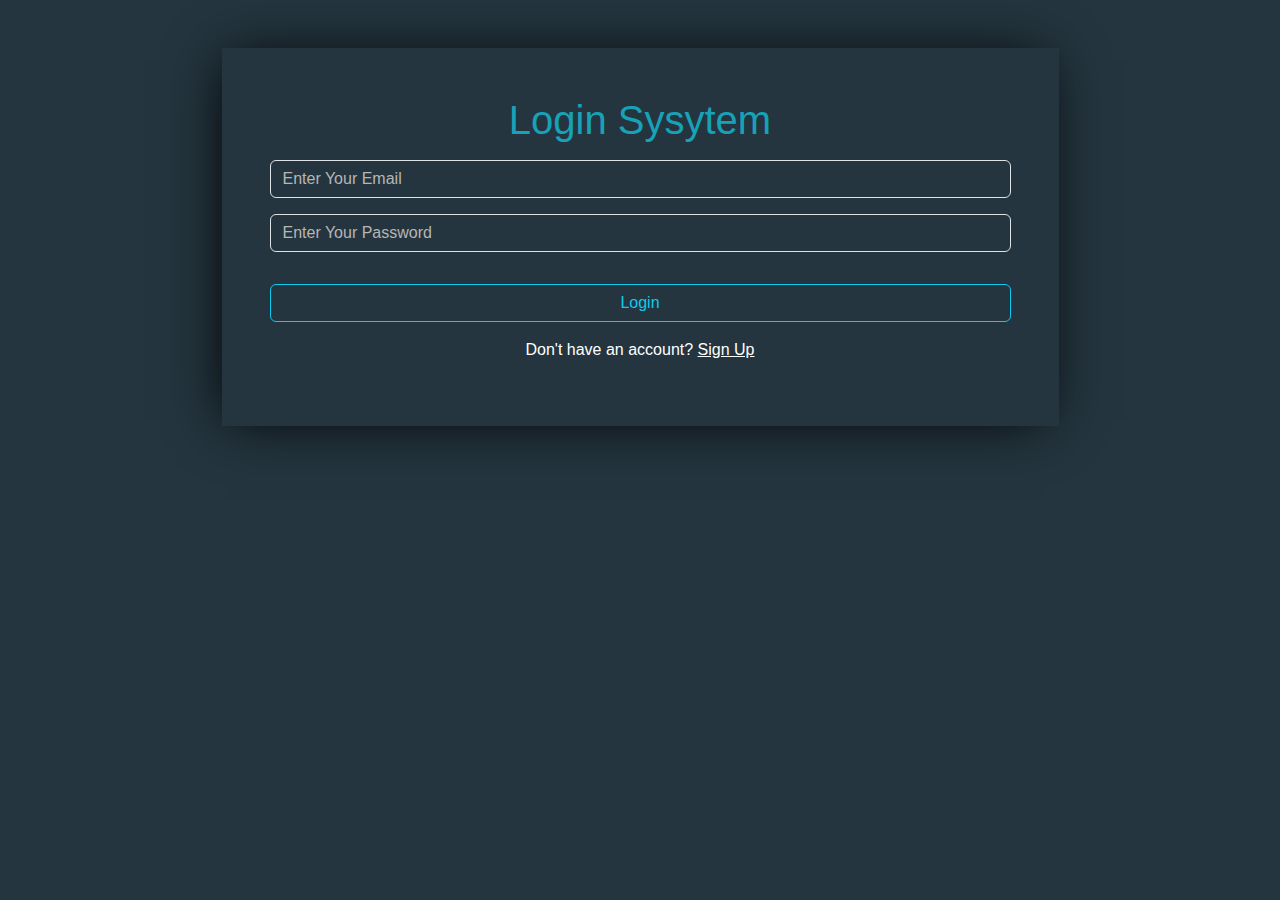
<file: index.html>
<!DOCTYPE html>
<html>
  <head>
    <meta charset="utf-8">
    <meta name="viewport" content="width=device-width, initial-scale=1.0">
    <title>login</title>
    <link rel="stylesheet" href="https://cdn.jsdelivr.net/npm/bootstrap@5.3.3/dist/css/bootstrap.min.css">
    <link rel="stylesheet" href="style.css">
  </head>
  <body>
    <div class="container my-5 text-center">
      <div class="group m-auto w-75 p-5">
        <h1>Login Sysytem</h1>
        <input type="text" id="signInEmail" class="form-control my-3" placeholder="Enter Your Email">
        <input type="password" id="signInPassword" class="form-control my-3" placeholder="Enter Your Password">
        <p id="incorrect"></p>
        <button class="btn btn-outline-info w-100 my-3" onclick="login()">Login</button>
        <p class="text-white">
          Don't have an account? <a href="/signup.html" class="text-white">Sign Up</a>
        </p>
      </div>
    </div>
    <script src="script.js"></script>
  </body>
</html>
</file>
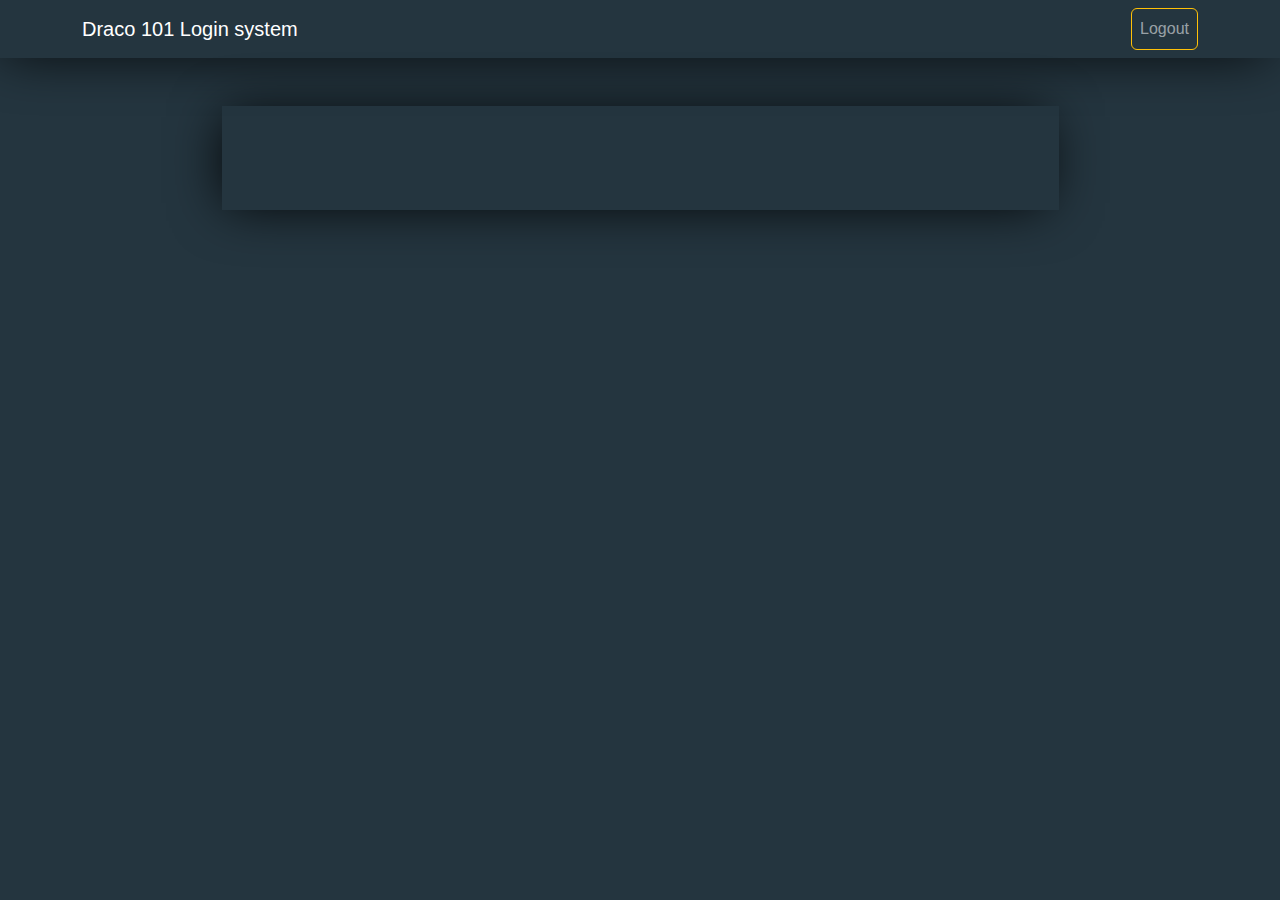
<file: home.html>
<!DOCTYPE html>
<html>
  <head>
    <meta charset="utf-8">
    <meta name="viewport" content="width=device-width, initial-scale=1.0">
    <title>login</title>
    <link rel="stylesheet" href="https://cdn.jsdelivr.net/npm/bootstrap@5.3.3/dist/css/bootstrap.min.css">
    <link rel="stylesheet" href="style.css">
  </head>
  <body>
    <nav class="navbar navbar-expand-lg navbar-dark group">
      <div class="container">
        <a class="navbar-brand" href="#">Draco 101 Login system</a>
      <button class="navbar-toggler" type="button" data-toggle="collapse" data-target="#navbarSupportedContent" aria-controls="navbarSupportedContent" aria-expanded="false" aria-label="Toggle navigation">
        <span class="navbar-toggler-icon"></span>
      </button>
      <div class="collapse navbar-collapse flex-row-reverse" id="navbarSupportedContent">
        <ul class="navbar-nav ml-auto">
            <li class="nav-item ">
                <a class="nav-link btn btn-outline-warning border border-warning rounded" href="/" onclick="logout()">Logout</a>
            </li>
        </ul>
    </div>
      </div>
    </nav>
    <div class="container my-5 text-center">
      <div class="group m-auto w-75 p-5">
        <h1 id="username"></h1>
      </div>
    </div>
  </body>
  <script src="script.js"></script>
  <script src="https://cdn.jsdelivr.net/npm/bootstrap@5.3.3/dist/js/bootstrap.bundle.min.js" integrity="sha384-YvpcrYf0tY3lHB60NNkmXc5s9fDVZLESaAA55NDzOxhy9GkcIdslK1eN7N6jIeHz" crossorigin="anonymous"></script>
</html>
</file>
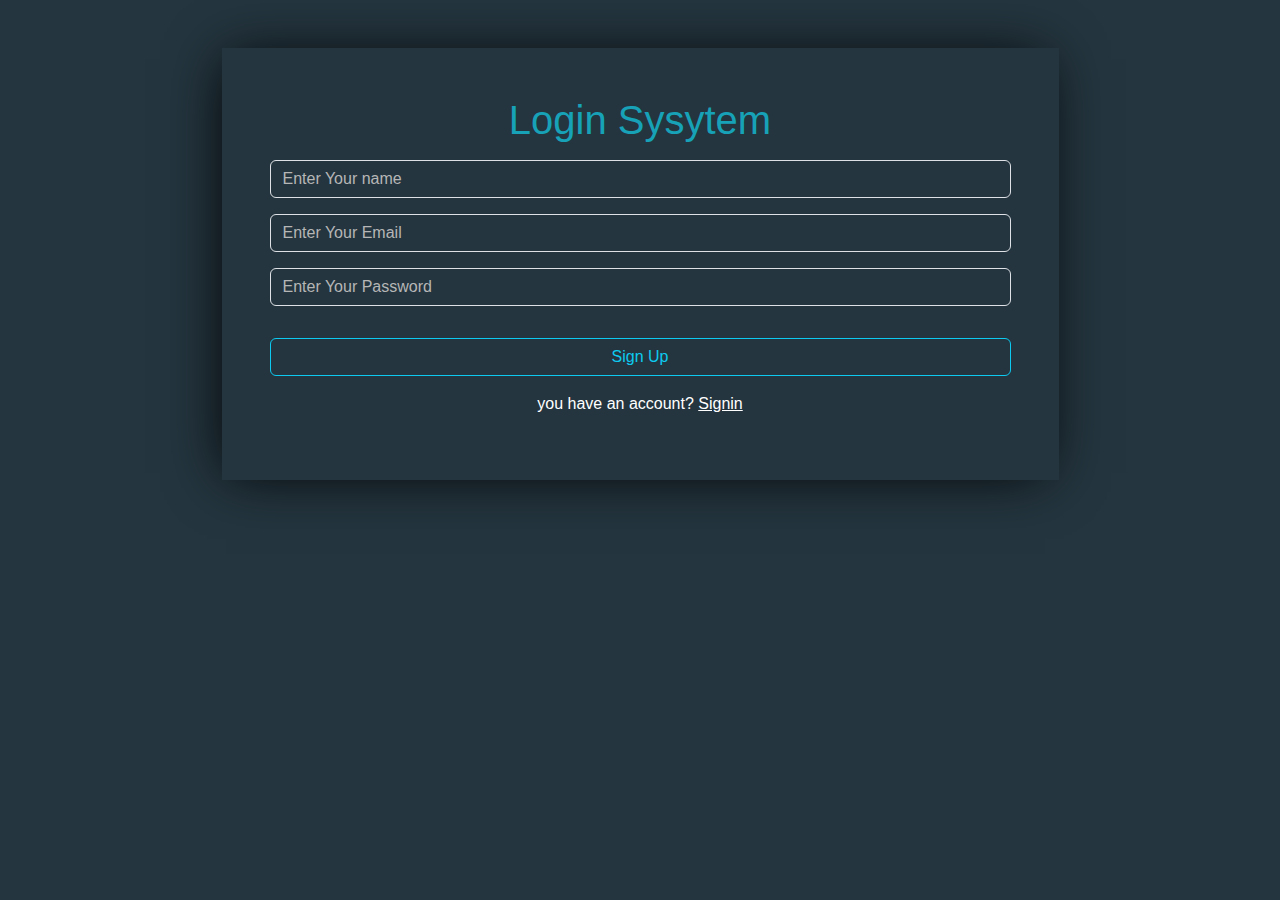
<file: signup.html>
<!DOCTYPE html>
<html>
  <head>
    <meta charset="utf-8">
    <meta name="viewport" content="width=device-width, initial-scale=1.0">
    <title>login</title>
    <link rel="stylesheet" href="https://cdn.jsdelivr.net/npm/bootstrap@5.3.3/dist/css/bootstrap.min.css">
    <link rel="stylesheet" href="style.css">
  </head>
  <body>
    <div class="container my-5 text-center">
      <div class="group m-auto w-75 p-5">
        <h1>Login Sysytem</h1>
        <input type="text" id="signUpName" class="form-control my-3" placeholder="Enter Your name">
        <input type="text" id="signUpEmail" class="form-control my-3" placeholder="Enter Your Email">
        <input type="password" id="signUpPassword" class="form-control my-3" placeholder="Enter Your Password">
        <p id="exist"></p>
        <button class="btn btn-outline-info w-100 my-3" onclick="signUp()">Sign Up</button>
        <p class="text-white">
          you have an account? <a href="/index.html" class="text-white">Signin</a>
        </p>
      </div>
    </div>
    <script src="script.js"></script>
  </body>
</html>
</file>
<file: style.css>
body {
  background: #24353f;
  font-family: 'Titillium Web', sans-serif;
}
#home {
  height: 75vh;
}
h1 {
  color: #17a2b8;
}
.group {
  box-shadow: -5px 2px 54px -9px rgba(0, 0, 0, 1);
}
input,
textarea {
  background-color: transparent !important;
  color: #fff !important;
}
input::placeholder,
textarea::placeholder {
  color: rgb(182, 182, 182) !important;
}
input:focus,
textarea:focus {
  box-shadow: 0 0 0 0 transparent !important;
}
</file>
